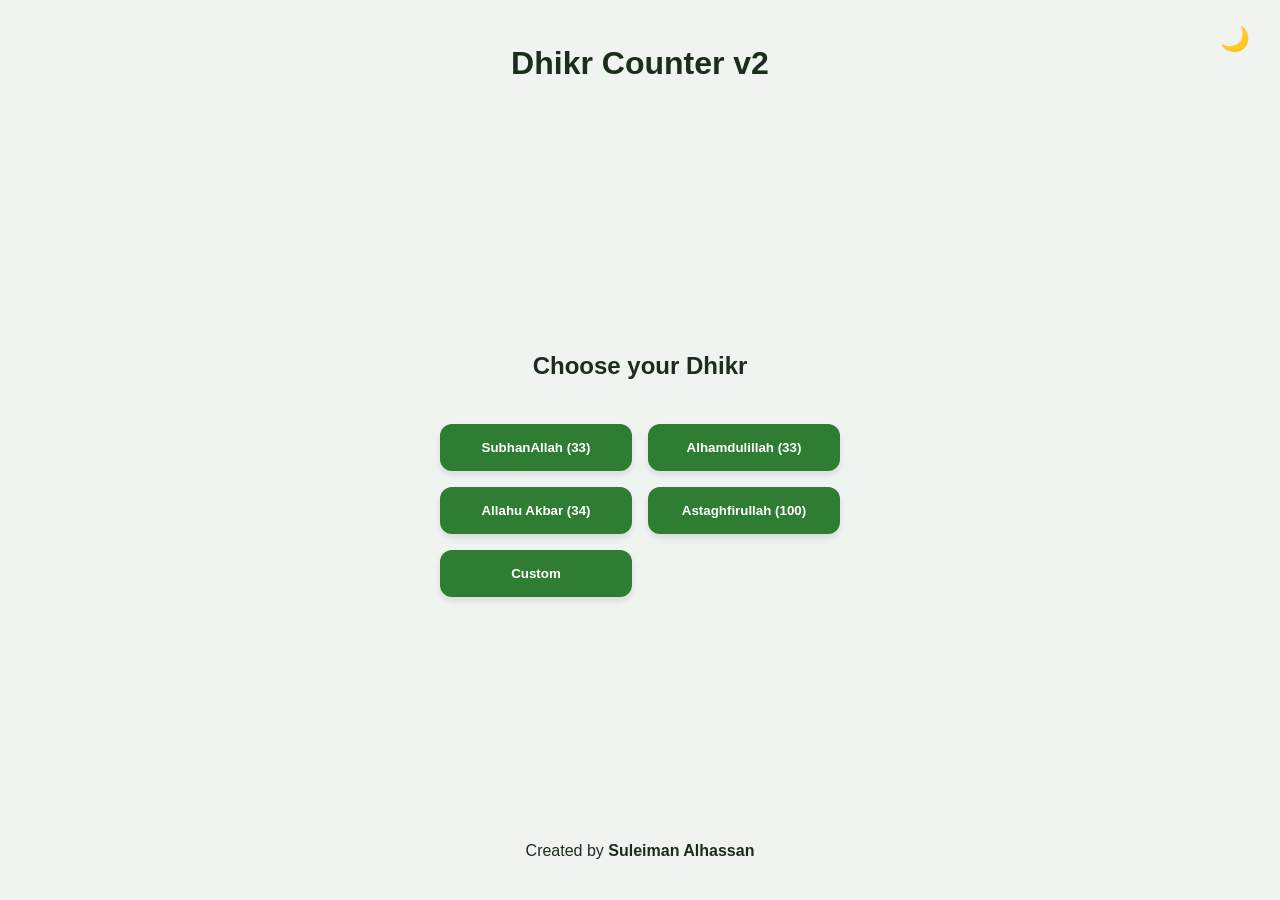
<file: index.html>
<!DOCTYPE html>
<html lang="en">
<head>
  <meta charset="UTF-8">
  <meta name="viewport" content="width=device-width, initial-scale=1.0">
  <title>Dhikr Counter v2</title>
  <link rel="stylesheet" href="style.css">

  <!-- PWA Setup -->
  <link rel="manifest" href="/manifest.json">
  <meta name="theme-color" content="#2E7D32">
  <meta name="description" content="A modern offline Dhikr Counter app by Suleiman Alhassan.">
  <link rel="icon" href="/icon-192.png" type="image/png">

  <script>
    if ('serviceWorker' in navigator) {
      window.addEventListener('load', () => {
        navigator.serviceWorker.register('/service-worker.js')
          .then(() => console.log('✅ Service Worker registered successfully'))
          .catch(err => console.log('❌ Service Worker registration failed:', err));
      });
    }
  </script>
</head>
<body>
  <!-- Setup Screen -->
  <div id="setup-screen" class="screen active">
    <header>
      <h1>Dhikr Counter v2</h1>
      <button id="dark-mode-toggle">🌙</button>
    </header>

    <main>
      <h2>Choose your Dhikr</h2>
      <div class="preset-buttons">
        <button class="preset-btn" data-target="33" data-text="SubhanAllah (33)">SubhanAllah (33)</button>
        <button class="preset-btn" data-target="33" data-text="Alhamdulillah (33)">Alhamdulillah (33)</button>
        <button class="preset-btn" data-target="34" data-text="Allahu Akbar (34)">Allahu Akbar (34)</button>
        <button class="preset-btn" data-target="100" data-text="Astaghfirullah (100)">Astaghfirullah (100)</button>
        <button class="preset-btn custom" id="custom-btn">Custom</button>
      </div>

      <div class="custom-input" id="custom-input-container">
        <input type="number" id="custom-target-input" placeholder="Enter target count">
        <input type="text" id="custom-text-input" placeholder="Enter Dhikr text">
        <button id="use-custom-btn">Start</button>
      </div>
    </main>

    <footer>
      <p>Created by <strong>Suleiman Alhassan</strong></p>
    </footer>
  </div>

  <!-- Counter Screen -->
  <div id="counter-screen" class="screen">
    <div class="counter-header">
      <button id="reset-btn">← Back</button>
      <p id="current-dhikr-text"></p>
    </div>

    <div id="counter-container">
      <svg id="progress-ring" width="200" height="200">
        <circle r="90" cx="100" cy="100" stroke="#2E7D32" stroke-width="15" fill="transparent"/>
      </svg>
      <div id="tap-area">
        <p id="count-display">0</p>
        <p id="target-display">/ 100</p>
      </div>
    </div>

    <div class="counter-footer">
      <button id="manual-reset-btn">Reset Count</button>
    </div>
  </div>

  <!-- Install Button -->
  <button id="install-btn">📱 Install App</button>

  <script src="script.js"></script>
</body>
    </html>
</file>
<file: style.css>
:root {
  --bg-light: #F0F4F0;
  --text-light: #1A2E1A;
  --primary-light: #2E7D32;
  --card-light: #FFFFFF;

  --bg-dark: #121212;
  --text-dark: #E0E0E0;
  --primary-dark: #66BB6A;
  --card-dark: #1E1E1E;
}

body {
  margin: 0;
  font-family: 'Poppins', sans-serif;
  background: var(--bg-light);
  color: var(--text-light);
  transition: 0.3s;
}

body.dark-mode {
  background: var(--bg-dark);
  color: var(--text-dark);
}

.screen { display: none; flex-direction: column; min-height: 100vh; padding: 1.5rem; box-sizing: border-box; }
.screen.active { display: flex; }

header, footer { text-align: center; }
header { position: relative; }
#dark-mode-toggle { position: absolute; top: 0; right: 0; font-size: 1.5rem; cursor: pointer; background:none;border:none; }

main { flex-grow:1; display:flex; flex-direction:column; justify-content:center; align-items:center; gap:1.5rem; }

.preset-buttons { display:grid; grid-template-columns:1fr 1fr; gap:1rem; width:100%; max-width:400px; }
.preset-btn { padding:1rem; border:none; border-radius:12px; font-weight:bold; background:var(--primary-light); color:white; cursor:pointer; transition: transform 0.1s; box-shadow:0 4px 6px rgba(0,0,0,0.1); }
body.dark-mode .preset-btn { background:var(--primary-dark); color:#121212; }
.preset-btn:active { transform:scale(0.95); }

.custom-input { display:none; flex-direction:column; gap:0.5rem; margin-top:1rem; width:100%; max-width:400px; }
input { padding:1rem; border-radius:12px; border:2px solid #ccc; font-size:1rem; width:100%; }

#counter-container { position:relative; width:220px; height:220px; display:flex; justify-content:center; align-items:center; margin:2rem auto; }
#tap-area { position:absolute; display:flex; flex-direction:column; justify-content:center; align-items:center; cursor:pointer; user-select:none; }
#count-display { font-size:4rem; font-weight:bold; color:var(--primary-light); }
body.dark-mode #count-display { color:var(--primary-dark); }
#target-display { font-size:1.5rem; opacity:0.7; }

#install-btn { position:fixed; bottom:20px; right:20px; padding:1rem 1.5rem; border:none; border-radius:12px; font-weight:bold; background-color:var(--primary-light); color:white; cursor:pointer; z-index:1000; display:none; box-shadow:0 4px 8px rgba(0,0,0,0.2); transition:0.2s; }
#install-btn:hover { transform:translateY(-2px); background-color:#256b28; }
body.dark-mode #install-btn { background-color:var(--primary-dark); color:#121212; }
</file>
